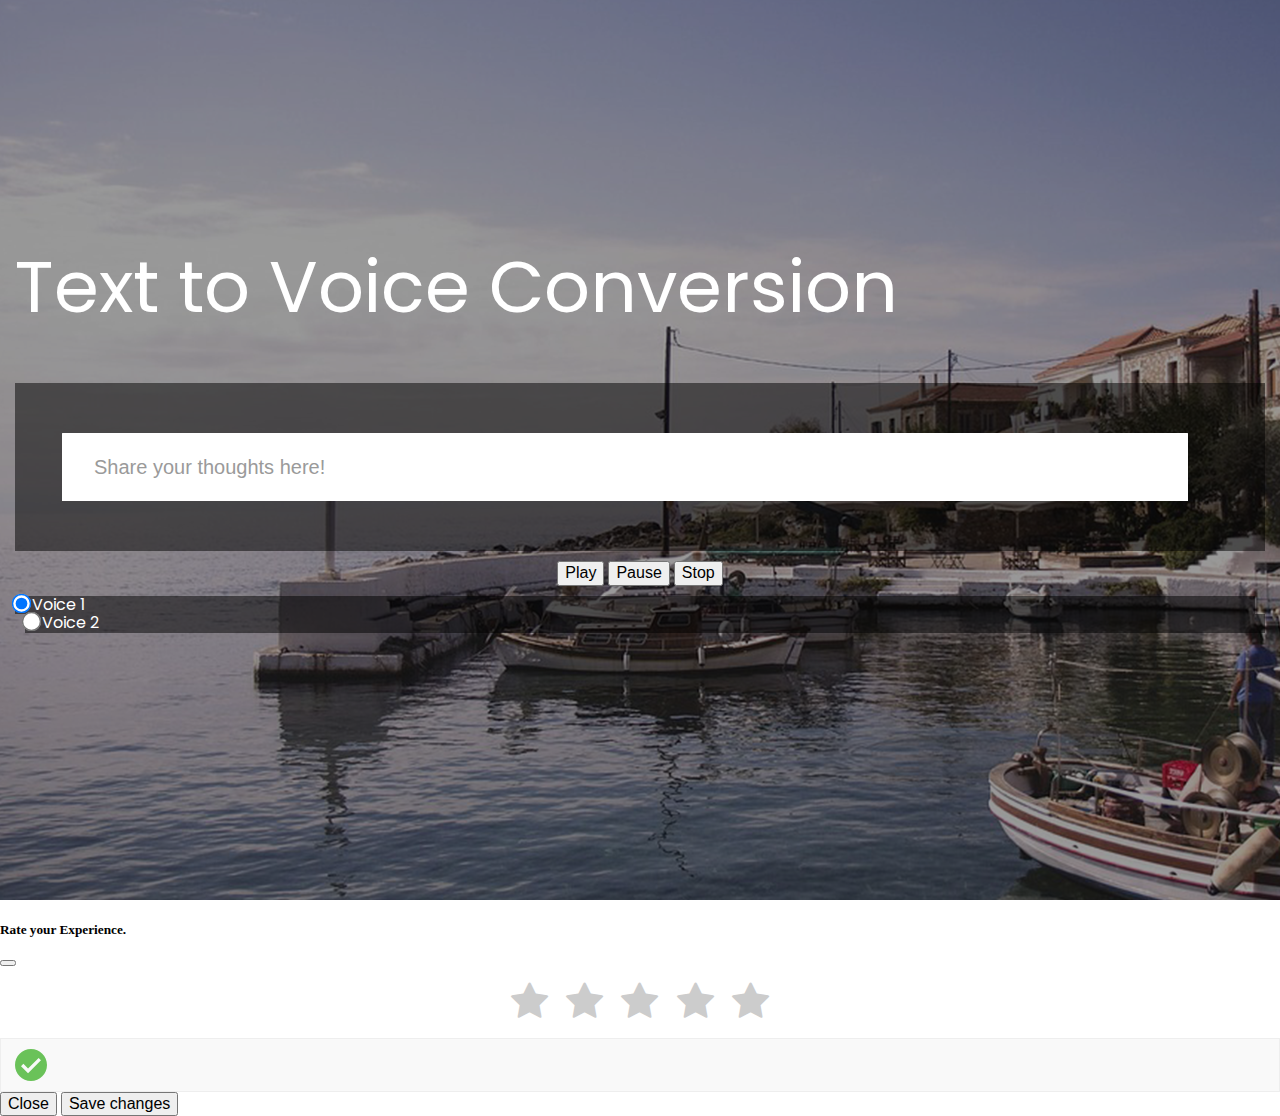
<file: tts_frontend/index.html>
<html>
  <head>
    <meta http-equiv="Content-Type" content="text/html; charset=UTF-8" />
    <meta name="viewport" content="width=device-width, initial-scale=1" />
    <meta http-equiv="X-UA-Compatible" content="IE=edge" />
    <meta name="author" content="#">
    <link href="https://fonts.googleapis.com/css?family=Poppins" rel="stylesheet" />
    <link href="css/ratings.css" rel="stylesheet" />
    <link href="css/main.css" rel="stylesheet" />
    <link href="https://cdn.jsdelivr.net/npm/bootstrap@5.0.1/dist/css/bootstrap.min.css" rel="stylesheet" integrity="sha384-+0n0xVW2eSR5OomGNYDnhzAbDsOXxcvSN1TPprVMTNDbiYZCxYbOOl7+AMvyTG2x" crossorigin="anonymous">
    <link href="https://maxcdn.bootstrapcdn.com/font-awesome/4.2.0/css/font-awesome.min.css" rel="stylesheet">
    <script src="https://code.jquery.com/jquery-3.5.1.min.js"></script>
    <script src="https://cdn.jsdelivr.net/npm/bootstrap@5.0.1/dist/js/bootstrap.bundle.min.js" integrity="sha384-gtEjrD/SeCtmISkJkNUaaKMoLD0//ElJ19smozuHV6z3Iehds+3Ulb9Bn9Plx0x4" crossorigin="anonymous"></script>
    <script src="js/ratings.js"></script>
  </head>
  <body>
    <div class="s01">
      <form>
        <fieldset>
          <legend>Text to Voice Conversion</legend>
        </fieldset>
        <div class="inner-form">
          <div class="input-field first-wrap">
            <input id="search" type="text" placeholder="Share your thoughts here!"/>
          </div>
        </div>
        <div class="text-center" style="margin-top:10px;">
          <button type="button" class="btn btn-success btn-lg" id="speechplay" onclick="textToVoice()">Play</button>
          <button type="button" class="btn btn-primary btn-lg" id="speechpause" onclick="onClickPause()">Pause</button>
          <button type="button" class="btn btn-danger btn-lg" data-bs-toggle="modal" data-bs-target="#reviewsModal" id="speechstop">Stop</button>
      </div>
      <div class="d-flex justify-content-center"  style="margin-top:10px;">
      <div class="form-check"  style="background: rgba(0, 0, 0, 0.5);margin-right:10px;">
        <input class="form-check-input" type="radio" name="voiceRadio" id="voiceRadio1" value="en-EN" checked style="transform: scale(1.5);">
        <label class="form-check-label" for="voiceRadio1" style="color: #fff;">
          Voice 1
        </label>
      </div>
      <div class="form-check"  style="background: rgba(0, 0, 0, 0.5);margin-left:10px;">
        <input class="form-check-input" type="radio" name="voiceRadio" id="voiceRadio2" value="hi-IN" style="transform: scale(1.5);">
        <label class="form-check-label" for="voiceRadio2" style="color: #fff;">
          Voice 2
        </label>
      </div>
    </div>
      </form>
    </div>
    <div class="s02">

    </div>
    <div class="modal fade" id="reviewsModal" data-bs-backdrop="static" data-bs-keyboard="false" tabindex="-1" aria-labelledby="staticBackdropLabel" aria-hidden="true">
      <div class="modal-dialog modal-dialog-centered">
        <div class="modal-content">
          <div class="modal-header">
            <h5 class="modal-title">Rate your Experience.</h5>
            <button type="button" class="btn-close" data-bs-dismiss="modal" aria-label="Close"></button>
          </div>
          <div class="modal-body">
            <section class='rating-widget'>
              <!-- Rating Stars Box -->
              <div class='rating-stars text-center'>
                <ul id='stars'>
                  <li class='star' title='Poor' data-value='1'>
                    <i class='fa fa-star fa-fw'></i>
                  </li>
                  <li class='star' title='Fair' data-value='2'>
                    <i class='fa fa-star fa-fw'></i>
                  </li>
                  <li class='star' title='Good' data-value='3'>
                    <i class='fa fa-star fa-fw'></i>
                  </li>
                  <li class='star' title='Excellent' data-value='4'>
                    <i class='fa fa-star fa-fw'></i>
                  </li>
                  <li class='star' title='WOW!!!' data-value='5'>
                    <i class='fa fa-star fa-fw'></i>
                  </li>
                </ul>
              </div>
              
              <div class='success-box'>
                <div class='clearfix'></div>
                <img alt='tick image' width='32' src='[data-uri]'/>
                <div class='text-message'></div>
                <input id="ratingValue" style="display:none" type="text" value="1.0"/> 
                <div class='clearfix'></div>
              </div>  
            </section>
          </div>
          <div class="modal-footer">
            <button type="button" class="btn btn-secondary" data-bs-dismiss="modal" onclick="submitLog()">Close</button>
            <button type="button" class="btn btn-primary" onclick="submitLog()">Save changes</button>
          </div>
        </div>
      </div>
    </div>
  </body>
</html>
<script type="text/javascript">
  var voices;
  var flag=0; //no utterance
  
  window.onload = function(){
	 voices = window.speechSynthesis.getVoices();
   console.log(voices); 
	   var urls = ['./images/Search_001.png', './images/Search_002.png', './images/Search_003.png', './images/Search_004.png'];
	   var cout = 1;
       $('.s01').css('background', 'url("' + urls[0] + '")');
      setInterval(function() {
      $('.s01').css('background', 'url("' + urls[cout] + '")');
      cout == urls.length-1 ? cout = 0 : cout++;
  }, 5000);
	 
  }
  function textToVoice()
  {
    if(flag==0){
      var text = $("#search").val();
      if(text.trim()!=""){
      var msg = new SpeechSynthesisUtterance();
      var text = $("#search").val();
      //var lan = 'en-EN';
      //var lan = 'hi-IN';
      var lan = $('input[name="voiceRadio"]:checked').val();
      $('input[name=voiceRadio]').attr("disabled",true);
      msg.voice = voices[10]; // Note: some voices don't support altering params
      msg.voiceURI = 'native';
      msg.volume = 1; // 0 to 1
      msg.rate = 1; // 0.1 to 10
      msg.pitch = 1; //0 to 2
      msg.text = text;
      //msg.lang = 'hi-IN';
      msg.lang = lan;
      msg.onend = function(e) {
        console.log('Finished in ' + event.elapsedTime + ' seconds.');
        //location.reload();
      };

      speechSynthesis.speak(msg); 
      flag=1; 
      }else{
        alert("Text Fileld empty Enter Text for voice conversion.");
      }
    }else{
      speechSynthesis.resume();
    }
    
}
  function submitLog(){
    var textmsg = $('#search').val();
    var rating = $('#ratingValue').val();
    if(textmsg.trim()!=""){
      $.post( 
                  "http://localhost:8011/api/auditlogs",
                  { 'inputText': textmsg , 'rating': rating},
                  function(data) {
                     $('#s02').html(data);
                  }
               );
    }else{
      alert("Text Fileld empty Enter Text for voice conversion.");
    }
    $("#reviewsModal").modal('hide');
    $("#search").val("");
    flag=0;
    $('input[name=voiceRadio]').attr("disabled",false);
	  speechSynthesis.cancel(); 	  
  }

  function onClickPause(){
    speechSynthesis.pause();
  }
</script>
</file>
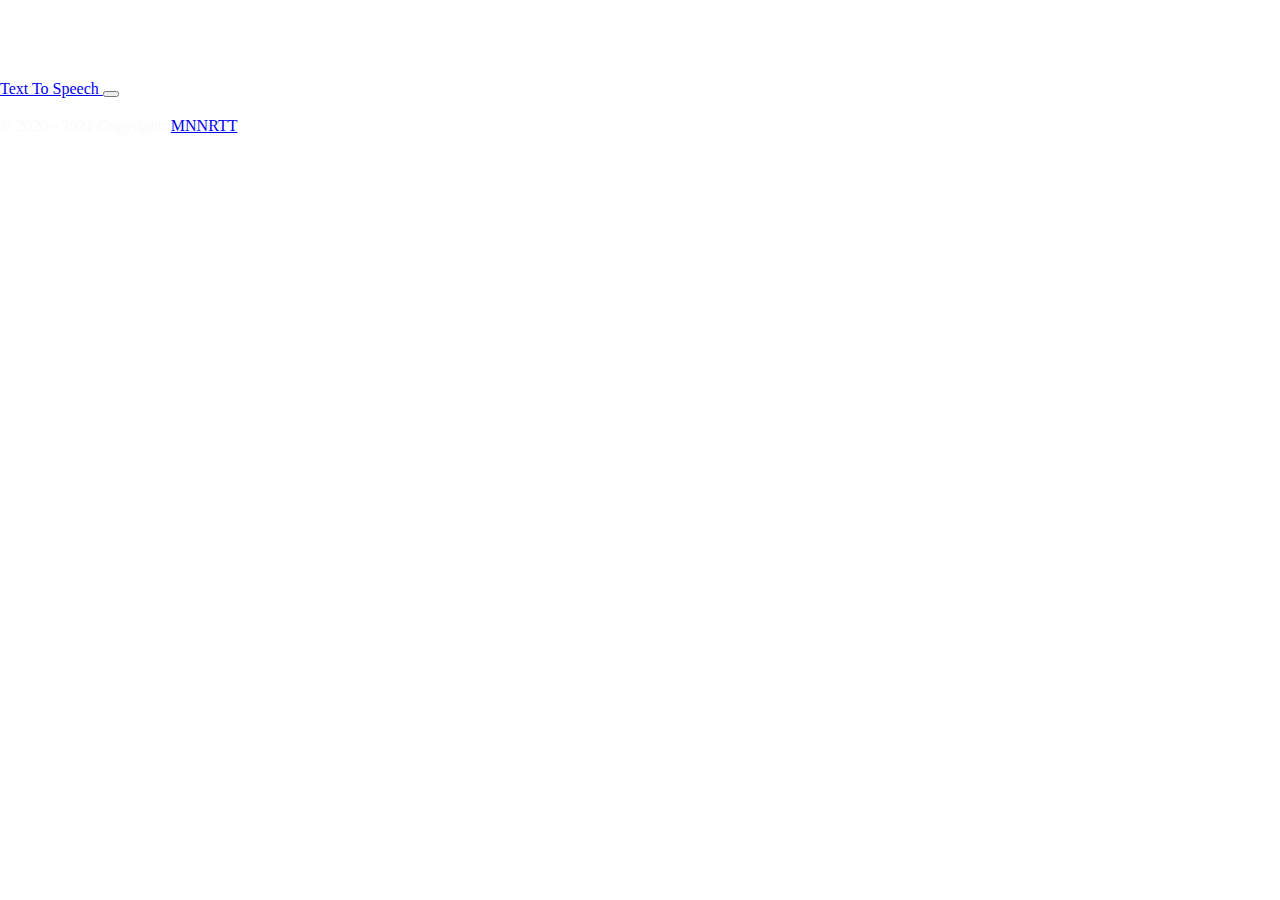
<file: tts_frontend/Details.html>
<html>
  <head>
    <meta http-equiv="Content-Type" content="text/html; charset=UTF-8" />
    <meta name="viewport" content="width=device-width, initial-scale=1" />
    <meta http-equiv="X-UA-Compatible" content="IE=edge" />
    <meta name="author" content="#">
    <link href="https://fonts.googleapis.com/css?family=Poppins" rel="stylesheet" />
    <link href="css/main.css" rel="stylesheet" />
	<link href="https://cdn.datatables.net/1.10.25/css/jquery.dataTables.min.css" rel="stylesheet" />
	<link href="https://cdn.jsdelivr.net/npm/bootstrap@5.0.1/dist/css/bootstrap.min.css" rel="stylesheet" integrity="sha384-+0n0xVW2eSR5OomGNYDnhzAbDsOXxcvSN1TPprVMTNDbiYZCxYbOOl7+AMvyTG2x" crossorigin="anonymous">
	<script src="https://cdn.jsdelivr.net/npm/bootstrap@5.0.1/dist/js/bootstrap.bundle.min.js" integrity="sha384-gtEjrD/SeCtmISkJkNUaaKMoLD0//ElJ19smozuHV6z3Iehds+3Ulb9Bn9Plx0x4" crossorigin="anonymous"></script>
	<script type = "text/javascript"  src = "https://ajax.googleapis.com/ajax/libs/jquery/2.1.3/jquery.min.js"> </script>
	<script type = "text/javascript"  src = "https://cdn.datatables.net/1.10.25/js/jquery.dataTables.min.js"> </script> 
     
 </head>
  <body style="padding-top: 5rem;">
      <nav class="navbar navbar-expand-md navbar-dark bg-dark fixed-top">
      <a class="navbar-brand margin-10" href="#"> Text To Speech </a>
      <button class="navbar-toggler" type="button" data-toggle="collapse" data-target="#navbarsExampleDefault" aria-controls="navbarsExampleDefault" aria-expanded="false" aria-label="Toggle navigation">
        <span class="navbar-toggler-icon"></span>
      </button>
    </nav>
	
	 <main role="main" class="container margin-10">
			<table id="my_logs" class="hover cell-border stripe"></table>
      <br/>
    </main>

    <footer class="footer bg-dark text-center text-lg-start">
      <!-- Copyright -->
      <div class="text-center p-3" style="color: rgba(250, 250, 250, 050);">
        © 2020 - 2021 Copyright:
        <a href="#">MNNRTT</a>
      </div>
      <!-- Copyright -->
    </footer>

  </body>
</html>
<script type="text/javascript">	  
 $(document).ready(function() {
 
 var myTable = $('#my_logs').DataTable({
    "paging": true,
    "lengthChange": true,
    "searching": true,
    "ordering": true,
    "info": true,
    "autoWidth": true,
    "data": [],
    "columns": [{
        "title": "Id",
        "data": "id"
    }, {
        "title": "Input Text",
        "data": "inputText"

    }, {
        "title": "Converted On",
        "data": "createdAt"

    },{
        "title": "Ratings",
        "data": "rating"

    },{
        "title": "Delete",
        "data": "id", render : function ( data, type, row, meta ) {
              return type === 'display'  ?
                '<button class="btn btn-danger" onclick="deleteEntry('+data+')">Delete</button>' :
                data;
            }

    }]
});

 
   $.get('http://localhost:8011/api/auditlogs',  // url
      function (data, textStatus, jqXHR) {  // success callback
         // alert('status: ' + textStatus + ', data:' + data);
				myTable.clear();
                $.each(data, function(index, value) {
                    myTable.row.add(value);
                });
				myTable.draw();
		   //$('#myTable').DataTable();
    });
 });	

function deleteEntry(id){
  $.ajax({
    type : "DELETE",
    url : "http://localhost:8011/api/auditlogs/" + id,
    success: function (result) {       
          alert("Delete Successful"); 
          window.location.reload();
                         
    },
    error: function (e) {
        console.log(e);
        alert("Error in Deleteing Data.");
      }
});

}

</script>
</file>
<file: tts_frontend/css/ratings.css>
/* body {
  font-family:"Open Sans", Helvetica, Arial, sans-serif;
  color:#555;
  max-width:680px;
  margin:0 auto;
  padding:0 20px;
} */

* {
  -webkit-box-sizing:border-box;
  -moz-box-sizing:border-box;
  box-sizing:border-box;
}

*:before, *:after {
-webkit-box-sizing: border-box;
-moz-box-sizing: border-box;
box-sizing: border-box;
}

.clearfix {
  clear:both;
}

.text-center {text-align:center;}

a {
  color: tomato;
  text-decoration: none;
}

a:hover {
  color: #2196f3;
}

pre {
display: block;
padding: 9.5px;
margin: 0 0 10px;
font-size: 13px;
line-height: 1.42857143;
color: #333;
word-break: break-all;
word-wrap: break-word;
background-color: #F5F5F5;
border: 1px solid #CCC;
border-radius: 4px;
}

.header {
  padding:20px 0;
  position:relative;
  margin-bottom:10px;
  
}

.header:after {
  content:"";
  display:block;
  height:1px;
  background:#eee;
  position:absolute; 
  left:30%; right:30%;
}

.header h2 {
  font-size:3em;
  font-weight:300;
  margin-bottom:0.2em;
}

.header p {
  font-size:14px;
}



#a-footer {
  margin: 20px 0;
}

.new-react-version {
  padding: 20px 20px;
  border: 1px solid #eee;
  border-radius: 20px;
  box-shadow: 0 2px 12px 0 rgba(0,0,0,0.1);
  
  text-align: center;
  font-size: 14px;
  line-height: 1.7;
}

.new-react-version .react-svg-logo {
  text-align: center;
  max-width: 60px;
  margin: 20px auto;
  margin-top: 0;
}





.success-box {
  /* margin:50px 0; */
  padding:10px 10px;
  border:1px solid #eee;
  background:#f9f9f9;
}

.success-box img {
  margin-right:10px;
  display:inline-block;
  vertical-align:top;
}

.success-box > div {
  vertical-align:top;
  display:inline-block;
  color:#888;
}



/* Rating Star Widgets Style */
.rating-stars ul {
  list-style-type:none;
  padding:0;
  user-select: none;
  -moz-user-select:none;
  -webkit-user-select:none;
}
.rating-stars ul > li.star {
  display:inline-block;
  
}

/* Idle State of the stars */
.rating-stars ul > li.star > i.fa {
  font-size:2.5em; /* Change the size of the stars */
  color:#ccc; /* Color on idle state */
}

/* Hover state of the stars */
.rating-stars ul > li.star.hover > i.fa {
  color:#FFCC36;
}

/* Selected state of the stars */
.rating-stars ul > li.star.selected > i.fa {
  color:#FF912C;
}
</file>
<file: tts_frontend/css/main.css>
html {
  line-height: 1.15;
  /* 1 */
  -ms-text-size-adjust: 100%;
  /* 2 */
  -webkit-text-size-adjust: 100%;
  /* 2 */
}

/* Sections
   ========================================================================== */
/**
 * Remove the margin in all browsers (opinionated).
 */
body {
  margin: 0;
}

/**
 * Add the correct display in IE 9-.
 */
article,
aside,
footer,
header,
nav,
section {
  display: block;
}

/**
 * Correct the font size and margin on `h1` elements within `section` and
 * `article` contexts in Chrome, Firefox, and Safari.
 */
h1 {
  font-size: 2em;
  margin: 0.67em 0;
}

/* Grouping content
   ========================================================================== */
/**
 * Add the correct display in IE 9-.
 * 1. Add the correct display in IE.
 */
figcaption,
figure,
main {
  /* 1 */
  display: block;
}

/**
 * Add the correct margin in IE 8.
 */
figure {
  margin: 1em 40px;
}

/**
 * 1. Add the correct box sizing in Firefox.
 * 2. Show the overflow in Edge and IE.
 */
hr {
  box-sizing: content-box;
  /* 1 */
  height: 0;
  /* 1 */
  overflow: visible;
  /* 2 */
}

/**
 * 1. Correct the inheritance and scaling of font size in all browsers.
 * 2. Correct the odd `em` font sizing in all browsers.
 */
pre {
  font-family: monospace, monospace;
  /* 1 */
  font-size: 1em;
  /* 2 */
}

/* Text-level semantics
   ========================================================================== */
/**
 * 1. Remove the gray background on active links in IE 10.
 * 2. Remove gaps in links underline in iOS 8+ and Safari 8+.
 */
a {
  background-color: transparent;
  /* 1 */
  -webkit-text-decoration-skip: objects;
  /* 2 */
}

/**
 * 1. Remove the bottom border in Chrome 57- and Firefox 39-.
 * 2. Add the correct text decoration in Chrome, Edge, IE, Opera, and Safari.
 */
abbr[title] {
  border-bottom: none;
  /* 1 */
  text-decoration: underline;
  /* 2 */
  text-decoration: underline dotted;
  /* 2 */
}

/**
 * Prevent the duplicate application of `bolder` by the next rule in Safari 6.
 */
b,
strong {
  font-weight: inherit;
}

/**
 * Add the correct font weight in Chrome, Edge, and Safari.
 */
b,
strong {
  font-weight: bolder;
}

/**
 * 1. Correct the inheritance and scaling of font size in all browsers.
 * 2. Correct the odd `em` font sizing in all browsers.
 */
code,
kbd,
samp {
  font-family: monospace, monospace;
  /* 1 */
  font-size: 1em;
  /* 2 */
}

/**
 * Add the correct font style in Android 4.3-.
 */
dfn {
  font-style: italic;
}

/**
 * Add the correct background and color in IE 9-.
 */
mark {
  background-color: #ff0;
  color: #000;
}

/**
 * Add the correct font size in all browsers.
 */
small {
  font-size: 80%;
}

/**
 * Prevent `sub` and `sup` elements from affecting the line height in
 * all browsers.
 */
sub,
sup {
  font-size: 75%;
  line-height: 0;
  position: relative;
  vertical-align: baseline;
}

sub {
  bottom: -0.25em;
}

sup {
  top: -0.5em;
}

/* Embedded content
   ========================================================================== */
/**
 * Add the correct display in IE 9-.
 */
audio,
video {
  display: inline-block;
}

/**
 * Add the correct display in iOS 4-7.
 */
audio:not([controls]) {
  display: none;
  height: 0;
}

/**
 * Remove the border on images inside links in IE 10-.
 */
img {
  border-style: none;
}

/**
 * Hide the overflow in IE.
 */
svg:not(:root) {
  overflow: hidden;
}

/* Forms
   ========================================================================== */
/**
 * 1. Change the font styles in all browsers (opinionated).
 * 2. Remove the margin in Firefox and Safari.
 */
button,
input,
optgroup,
select,
textarea {
  font-family: sans-serif;
  /* 1 */
  font-size: 100%;
  /* 1 */
  line-height: 1.15;
  /* 1 */
  margin: 0;
  /* 2 */
}

/**
 * Show the overflow in IE.
 * 1. Show the overflow in Edge.
 */
button,
input {
  /* 1 */
  overflow: visible;
}

/**
 * Remove the inheritance of text transform in Edge, Firefox, and IE.
 * 1. Remove the inheritance of text transform in Firefox.
 */
button,
select {
  /* 1 */
  text-transform: none;
}

/**
 * 1. Prevent a WebKit bug where (2) destroys native `audio` and `video`
 *    controls in Android 4.
 * 2. Correct the inability to style clickable types in iOS and Safari.
 */
button,
html [type="button"],
[type="reset"],
[type="submit"] {
  -webkit-appearance: button;
  /* 2 */
}

/**
 * Remove the inner border and padding in Firefox.
 */
button::-moz-focus-inner,
[type="button"]::-moz-focus-inner,
[type="reset"]::-moz-focus-inner,
[type="submit"]::-moz-focus-inner {
  border-style: none;
  padding: 0;
}

/**
 * Restore the focus styles unset by the previous rule.
 */
button:-moz-focusring,
[type="button"]:-moz-focusring,
[type="reset"]:-moz-focusring,
[type="submit"]:-moz-focusring {
  outline: 1px dotted ButtonText;
}

/**
 * Correct the padding in Firefox.
 */
fieldset {
  padding: 0.35em 0.75em 0.625em;
}

/**
 * 1. Correct the text wrapping in Edge and IE.
 * 2. Correct the color inheritance from `fieldset` elements in IE.
 * 3. Remove the padding so developers are not caught out when they zero out
 *    `fieldset` elements in all browsers.
 */
legend {
  box-sizing: border-box;
  /* 1 */
  color: inherit;
  /* 2 */
  display: table;
  /* 1 */
  max-width: 100%;
  /* 1 */
  padding: 0;
  /* 3 */
  white-space: normal;
  /* 1 */
}

/**
 * 1. Add the correct display in IE 9-.
 * 2. Add the correct vertical alignment in Chrome, Firefox, and Opera.
 */
progress {
  display: inline-block;
  /* 1 */
  vertical-align: baseline;
  /* 2 */
}

/**
 * Remove the default vertical scrollbar in IE.
 */
textarea {
  overflow: auto;
}

/**
 * 1. Add the correct box sizing in IE 10-.
 * 2. Remove the padding in IE 10-.
 */
[type="checkbox"],
[type="radio"] {
  box-sizing: border-box;
  /* 1 */
  padding: 0;
  /* 2 */
}

/**
 * Correct the cursor style of increment and decrement buttons in Chrome.
 */
[type="number"]::-webkit-inner-spin-button,
[type="number"]::-webkit-outer-spin-button {
  height: auto;
}

/**
 * 1. Correct the odd appearance in Chrome and Safari.
 * 2. Correct the outline style in Safari.
 */
[type="search"] {
  -webkit-appearance: textfield;
  /* 1 */
  outline-offset: -2px;
  /* 2 */
}

/**
 * Remove the inner padding and cancel buttons in Chrome and Safari on macOS.
 */
[type="search"]::-webkit-search-cancel-button,
[type="search"]::-webkit-search-decoration {
  -webkit-appearance: none;
}

/**
 * 1. Correct the inability to style clickable types in iOS and Safari.
 * 2. Change font properties to `inherit` in Safari.
 */
::-webkit-file-upload-button {
  -webkit-appearance: button;
  /* 1 */
  font: inherit;
  /* 2 */
}

/* Interactive
   ========================================================================== */
/*
 * Add the correct display in IE 9-.
 * 1. Add the correct display in Edge, IE, and Firefox.
 */
details,
menu {
  display: block;
}

/*
 * Add the correct display in all browsers.
 */
summary {
  display: list-item;
}

/* Scripting
   ========================================================================== */
/**
 * Add the correct display in IE 9-.
 */
canvas {
  display: inline-block;
}

/**
 * Add the correct display in IE.
 */
template {
  display: none;
}

/* Hidden
   ========================================================================== */
/**
 * Add the correct display in IE 10-.
 */
[hidden] {
  display: none;
}

html {
  height: 100%;
}

fieldset {
  margin: 0;
  padding: 0;
  -webkit-margin-start: 0;
  -webkit-margin-end: 0;
  -webkit-padding-before: 0;
  -webkit-padding-start: 0;
  -webkit-padding-end: 0;
  -webkit-padding-after: 0;
  border: 0;
}

legend {
  margin: 0;
  padding: 0;
  display: block;
  -webkit-padding-start: 0;
  -webkit-padding-end: 0;
}

* {
  box-sizing: border-box;
}

.s01 {
  min-height: 100vh;
  display: -ms-flexbox;
  display: flex;
  -ms-flex-pack: center;
      justify-content: center;
  -ms-flex-align: center;
      align-items: center;
  font-family: 'Poppins', sans-serif;
  background: url("../images/Search_001.png");
  background-size: cover;
  background-position: center center;
  padding: 15px;
}

.s01 form {
  width: 100%;
  max-width: 1290px;
}

.s01 form legend {
  font-size: 72px;
  line-height: 1;
  color: #fff;
  margin-bottom: 60px;
}

.s01 form .inner-form {
  background: rgba(0, 0, 0, 0.5);
  padding: 50px 47px;
  display: -ms-flexbox;
  display: flex;
  width: 100%;
  -ms-flex-pack: justify;
      justify-content: space-between;
  -ms-flex-align: center;
      align-items: center;
}

.s01 form .inner-form .input-field {
  margin-right: 30px;
  height: 68px;
}

.s01 form .inner-form .input-field input {
  height: 100%;
  background: #fff;
  border-radius: .5px;
  border: 0;
  display: block;
  width: 100%;
  padding: 10px 32px;
  font-size: 20px;
}

.s01 form .inner-form .input-field input.placeholder {
  color: #9a9a9a;
  font-size: 20px;
}

.s01 form .inner-form .input-field input:-moz-placeholder {
  color: #9a9a9a;
  font-size: 20px;
}

.s01 form .inner-form .input-field input::-webkit-input-placeholder {
  color: #9a9a9a;
  font-size: 20px;
}

.s01 form .inner-form .input-field input:hover, .s01 form .inner-form .input-field input:focus {
  box-shadow: none;
  outline: 0;
}

.s01 form .inner-form .input-field.first-wrap {
  -ms-flex-positive: 1;
      flex-grow: 1;
}

.s01 form .inner-form .input-field.second-wrap {
  width: 32.77%;
  min-width: 180px;
}

.s01 form .inner-form .input-field.third-wrap {
  width: 180px;
  margin-right: 0;
}

.s01 form .inner-form .input-field.third-wrap .btn-search {
  height: 100%;
  width: 100%;
  background: #4272d7;
  white-space: nowrap;
  border-radius: .5px;
  font-size: 20px;
  color: #fff;
  transition: all .2s ease-out, color .2s ease-out;
  border: 0;
  cursor: pointer;
}

.s01 form .inner-form .input-field.third-wrap .btn-search:hover {
  background: #2d62d3;
}

@media screen and (max-width: 992px) {
  .s01 form legend {
    font-size: 50px;
    text-align: center;
    margin-bottom: 50px;
  }
  .s01 form .inner-form {
    padding: 30px 35px;
  }
  .s01 form .inner-form .input-field {
    height: 50px;
  }
}

@media screen and (max-width: 767px) {
  .s01 form legend {
    font-size: 40px;
    margin-bottom: 40px;
  }
  .s01 form .inner-form {
    -ms-flex-wrap: wrap;
        flex-wrap: wrap;
    padding: 20px;
  }
  .s01 form .inner-form .input-field {
    margin-right: 0;
  }
  .s01 form .inner-form .input-field input {
    padding: 5px 15px;
    font-size: 16px;
  }
  .s01 form .inner-form .input-field.first-wrap {
    width: 100%;
    margin-bottom: 20px;
  }
  .s01 form .inner-form .input-field.second-wrap {
    width: calc(50% - 10px);
    min-width: auto;
  }
  .s01 form .inner-form .input-field.third-wrap {
    width: calc(50% - 10px);
  }
  .s01 form .inner-form .input-field.third-wrap .btn-search {
    font-size: 16px;
  }
  .margin-10{
    margin: 10px;
  }
}
</file>
